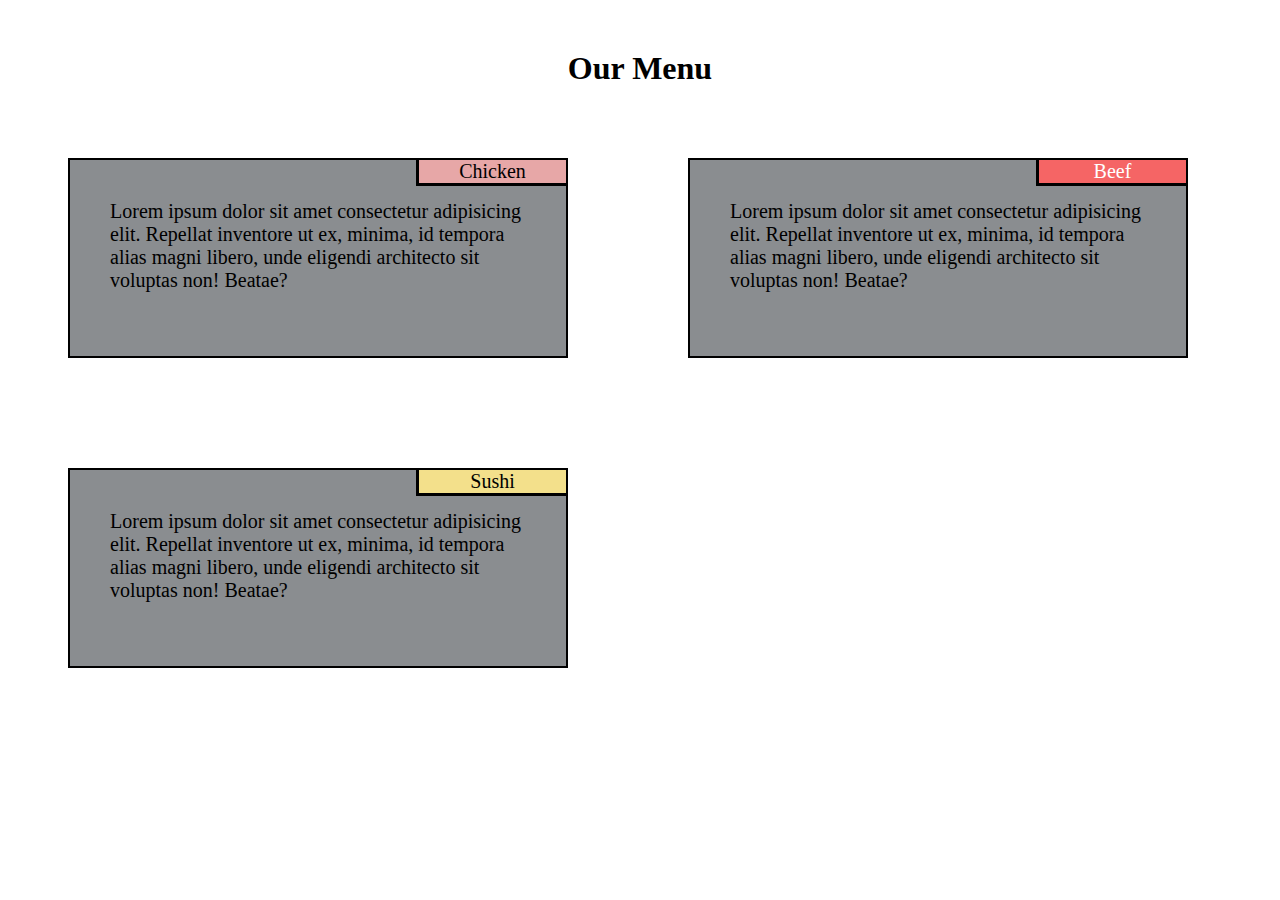
<file: index.html>
<!DOCTYPE html>
<html lang="en">
<head>
    <meta charset="UTF-8">
    <meta name="viewport" content="width=device-width, initial-scale=1.0">
    <link rel="stylesheet" href="style.css">
    <title>Coursera module 2</title>
</head>
<h1> Our Menu</h1>
<body>
  <div class="row">
      <div class=" col-md-6 col-lg-3 "> Lorem ipsum dolor sit amet consectetur adipisicing elit. Repellat inventore ut ex, minima, id tempora alias magni libero, unde eligendi architecto sit voluptas non! Beatae?
          <p class="chicken">Chicken</p> 
      </div>
      <div class=" col-md-6 col-lg-3">Lorem ipsum dolor sit amet consectetur adipisicing elit. Repellat inventore ut ex, minima, id tempora alias magni libero, unde eligendi architecto sit voluptas non! Beatae?
        <p class="beef">Beef</p> 
      </div>
      <div class=" col-md-12 col-lg-3">Lorem ipsum dolor sit amet consectetur adipisicing elit. Repellat inventore ut ex, minima, id tempora alias magni libero, unde eligendi architecto sit voluptas non! Beatae?
        <p class="sushi">Sushi</p> 
      </div>

  </div>
</body>
</html>
</file>
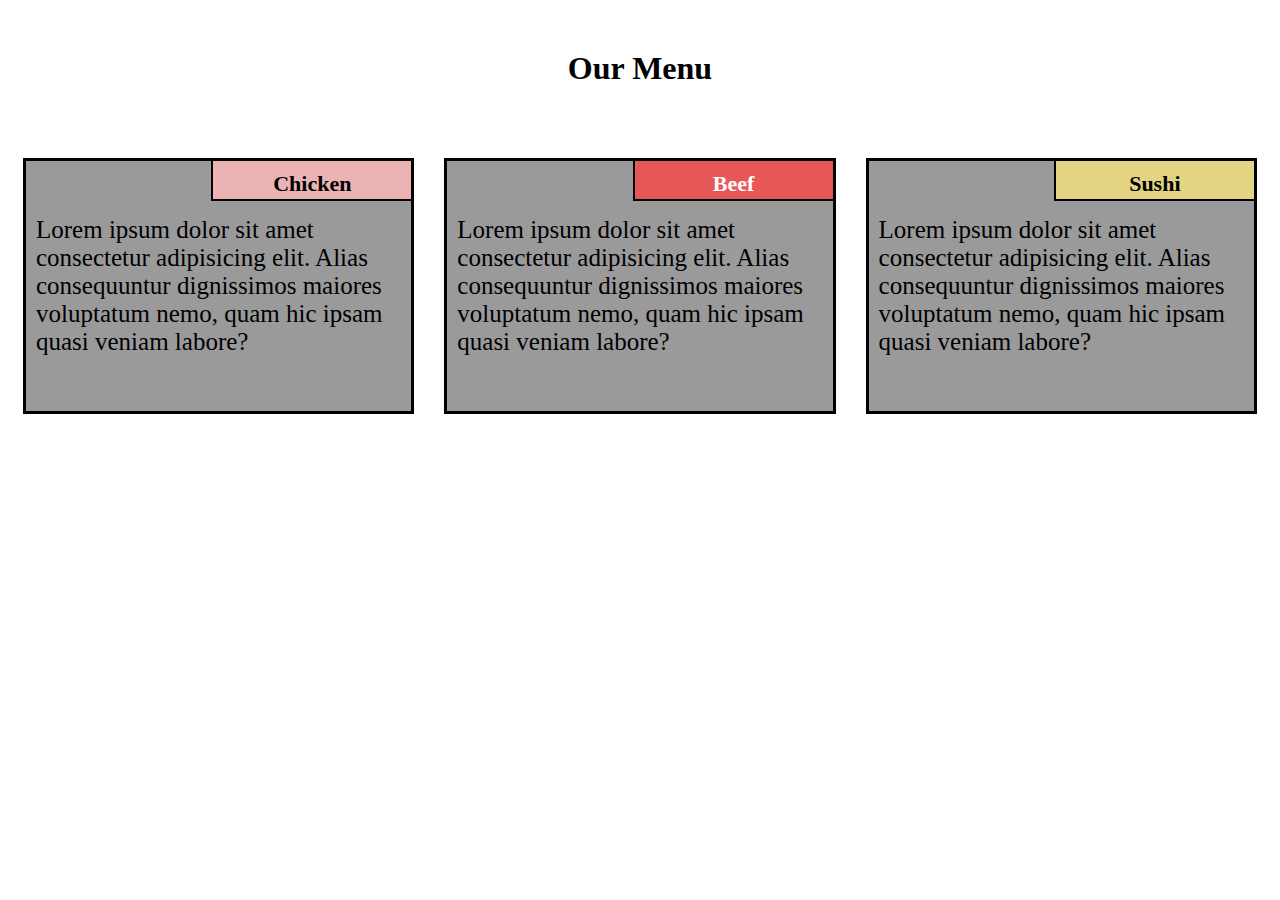
<file: module2-solution/index.html>
<!DOCTYPE html>
<html lang="en">
<head>
    <meta charset="UTF-8">
    <meta name="viewport" content="width=device-width, initial-scale=1.0">
    <link rel="stylesheet" href="style.css">
    <title>Document</title>
</head>
<h1> Our Menu</h1>
<body>
    <div class="row">
        <div class="col-lg-4 col-md-6 col-sm-12">
            <section class="chicken">
                <h2> Chicken</h2>
                <p>Lorem ipsum dolor sit amet consectetur adipisicing elit. Alias consequuntur dignissimos maiores voluptatum nemo, quam hic ipsam quasi veniam labore?
                </p>
            </section>
        </div>
        <div class="col-lg-4 col-md-6 col-sm-12">
            <section class="beef">
                <h2> Beef</h2>
                <p>Lorem ipsum dolor sit amet consectetur adipisicing elit. Alias consequuntur dignissimos maiores voluptatum nemo, quam hic ipsam quasi veniam labore?
                </p>
            </section>
        </div>
        <div class="col-lg-4 col-md-12 col-sm-12">
            <section class="Sushi">
                <h2> Sushi</h2>
                <p>Lorem ipsum dolor sit amet consectetur adipisicing elit. Alias consequuntur dignissimos maiores voluptatum nemo, quam hic ipsam quasi veniam labore?
                </p>
            </section>
        </div>
    </div>
    
</body>
</html>
</file>
<file: style.css>
*{
    box-sizing: border-box;
}

h1{
    
    text-align: center;
    margin-top: 50px;;
}
.row{
    width: 100%;
    
    
}
.row >div{
    width:500px;
    height: 200px;
    padding:40px;
    margin: 60px;
    border: 2px solid black;
    font-size: 20px;
    float:left;
    background-color: rgb(138, 141, 144);
    margin-top: 50px;
    
   
}
       


/*Mobile layout*/
@media (max-width: 768px){/* max*/
    .col-sm-1,.col-sm-2,.col-sm-3,.col-sm-4,.col-sm-5,.col-sm-6,.col-sm-7,.col-sm-8,.col-sm-9,
    .col-sm-10,.col-sm-11,.col-sm-12
    {
        float: left;
        border: 1px solid black;
    }

        .col-sm-2 {width: 16.66%;}
        .col-sm-1 {width:8.33%;}
        .col-sm-3 {width: 25%;}
        .col-sm-4 {width: 33.33%;}
        .col-sm-5 {width: 41.66%;}
        .col-sm-6 {width: 50%;}
        .col-sm-7 {width: 58.33%;}
        .col-sm-8{width: 66.66%;}
        .col-sm-9 {width: 75%;}
        .col-sm-10 {width: 83.33%;}
        .col-sm-11{width: 91.66%;}
        .col-sm-12{width: 100%;}
    }


/*Tablet Layout*/

@media (max-width: 768px) and (min-width: 991px ){
    .col-md-1,.col-md-2,.col-md-3,.col-md-4,.col-md-5,.col-md-6,.col-md-7,.col-md-8,.col-md-9,
    .col-md-10,.col-md-11,.col-md-12{
        float: left;
        border: 1px solid black;
    }
}
        .col-md-2 {width: 16.66%;}
        .col-md-1 {width:8.33%;}
        .col-md-3 {width: 25%;}
        .col-md-4 {width: 33.33%;}
        .col-md-5 {width: 41.66%;}
        .col-md-6 {width: 50%;}
        .col-md-7 {width: 58.33%;}
        .col-md-8{width: 66.66%;}
        .col-md-9 {width: 75%;}
        .col-md-10 {width: 83.33%;}
        .col-md-11{width: 91.66%;}
        .col-md-12{width: 100%;}
    

    /* Desktop Layout*/

    @media (min-width: 992px){
        .col-lg-1,.col-lg-2,.col-lg-3,.col-lg-4,.col-lg-5,.col-lg-6,.col-lg-7,.col-lg-8,.col-lg-9,
    .col-lg-10,.col-lg-11,.col-lg-12{
        float: left;
        border: 1px solid black;
    }
}
        .col-lg-2 {width: 16.66%;}
        .col-lg-1 {width:8.33%;}
        .col-lg-3 {width: 25%;}
        .col-lg-4 {width: 33.33%;}
        .col-lg-5 {width: 41.66%;}
        .col-lg-6 {width: 50%;}
        .col-lg-7 {width: 58.33%;}
        .col-lg-8{width: 66.66%;}
        .col-lg-9 {width: 75%;}
        .col-lg-10 {width: 83.33%;}
        .col-lg-11{width: 91.66%;}
        .col-lg-12{width: 100%;}

    

    .chicken{
        border: 3px solid black;
        float: right;
        position: relative;
        bottom:129px;
        left: 40px;
        background-color: rgb(231, 167, 167);
        width: 150px;
        text-align: center;
        border-right-style: none;
        border-top-style: none;
        
        
         
    }
    .beef{
        border: 3px solid black;
        float: right;
        position: relative;
        bottom:129px;
        left: 40px;
        background-color: rgb(245, 101, 101);
        width: 150px;
        text-align: center;
        border-right-style: none;
        border-top-style: none;
        color: white;
        
        
    
    }
    .sushi{
        border: 3px solid black;
        float: right;
        position: relative;
        bottom:129px;
        left: 40px;
        background-color:rgb(243, 224, 139);
        width: 150px;
        text-align: center;
        border-right-style: none;
        border-top-style: none;
    
    }
</file>
<file: module2-solution/style.css>
* {
    box-sizing: border-box;
    
}


h1 {
    
    text-align: center;
    font-family:'Trebuchet MS';
    margin-top: 50px;
}

section {
    border: 3px solid black;
    background-color: #9a9a9b;
    margin: 15px;
    margin-top: 50px;
    
   
}
section>h2 {
    width: 200px;
    text-align: center;
    border-bottom: 2px solid black;
    border-left: 2px solid black;
    float: right;
    margin: 0;
    font-size: 22px;
    font-weight: bold;
    height: 40px;
    padding-top: 10px;

}

section.chicken>h2 {
    background-color: #ebb3b3;
    font-family:'Trebuchet MS';
}
    
section.beef>h2 {
    background-color: #e65757;
    font-family:'Trebuchet MS';
    color: white;
}
section.Sushi>h2 {
    background-color: #e2d483;
    font-family:'Trebuchet MS';
    
}
p{
  height:200px;
  overflow: clip;
  font-size: 25px;
}
section>p {
    padding: 30px 10px 10px 10px;
   
}

.row {
  width: 100%;
}
/**** Desktop Layout ****/
@media (min-width: 992px) {
  .col-lg-1, .col-lg-2, .col-lg-3, .col-lg-4, .col-lg-5, .col-lg-6, .col-lg-7, .col-lg-8, .col-lg-9, .col-lg-10, .col-lg-11, .col-lg-12 {
    float: left;
  }
  .col-lg-4 {
    width: 33.33%;
  }
   
}

/**** Tablet layout ****/
@media (min-width: 768px) and (max-width: 991px) {
  .col-md-1, .col-md-2, .col-md-3, .col-md-4, .col-md-5, .col-md-6, .col-md-7, .col-md-8, .col-md-9, .col-md-10, .col-md-11, .col-md-12 {
    float: left;
  }
  .col-md-6 {
    width: 50%;
  }

  .col-md-12 {
    width: 100%;
  }
}
/**** mobile layout ****/
@media (max-width: 767px) {
  .col-sm-1, .col-sm-2, .col-sm-3, .col-sm-4, .col-sm-5, .col-sm-6, .col-sm-7, .col-sm-8, .col-sm-9, .col-sm-10, .col-sm-11, .col-sm-12 {
    float: left;
  }
  .col-sm-12 {
    width: 100%;
  }
}
</file>
